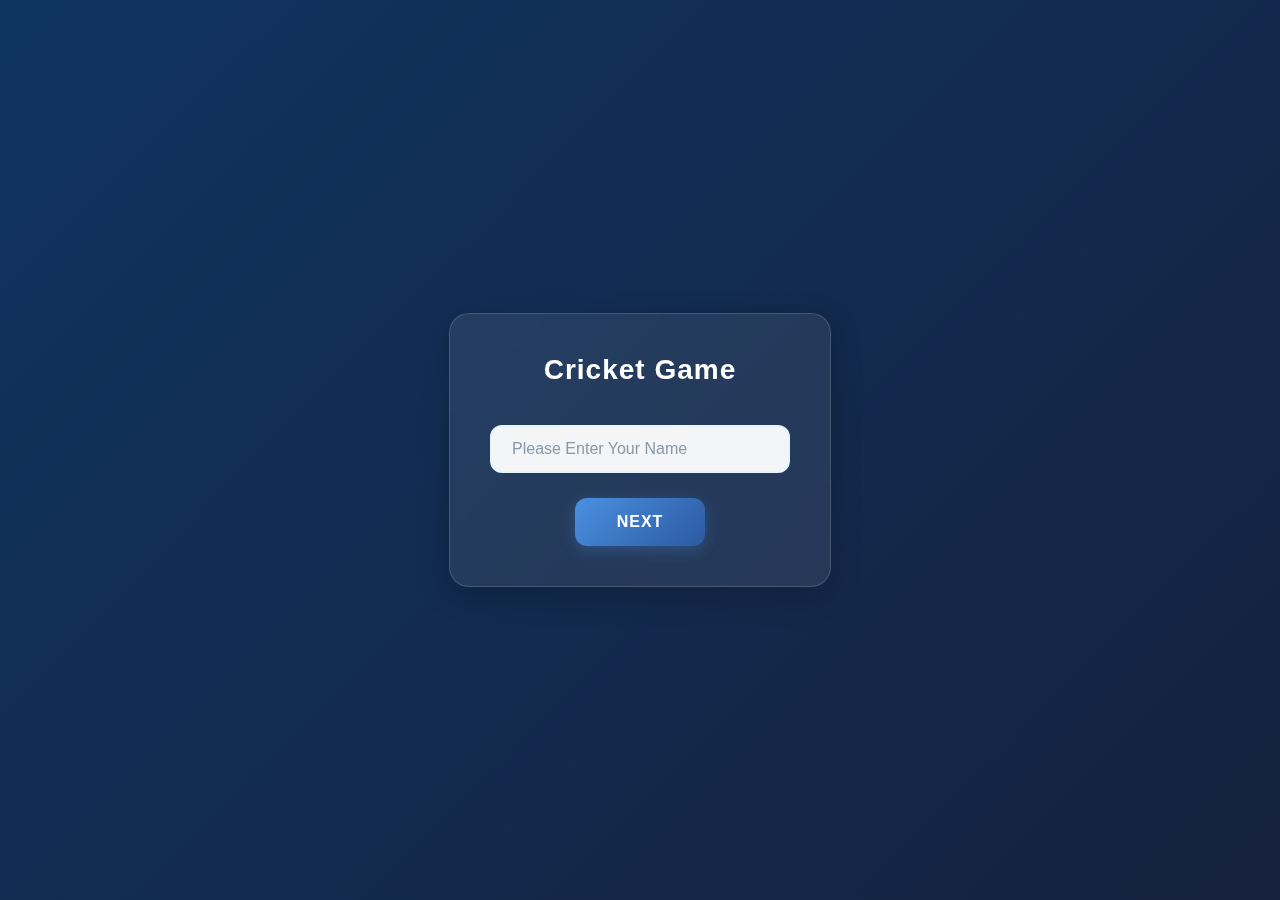
<file: js/cricket-game/index.html>
<!DOCTYPE html>
<html lang="en">

<head>
    <meta charset="UTF-8">
    <meta name="viewport" content="width=device-width, initial-scale=1.0">
    <title>SMPL</title>
    <link rel="stylesheet" href="style.css">
</head>

<body>

    <!-- Name Input -->
    <div class="name-wrapper" id="name-wrapper">
        <h2>Cricket Game</h2>
        <input type="text" placeholder="Please Enter Your Name" name="name" id="name">

        <button id="next">Next</button> 
    </div>

    <!-- Team Selection -->
    <div id="teams-wrapper" class="hide">
        <div>
            <div class="team" id="pk">Pakistan</div>
            <div class="team" id="zm">Zimbabwe</div>
            <div class="team" id="bg">Bangladesh</div>
            <div class="team" id="sl">Sri Lanka</div>
            <div class="team" id="au">Australia</div>
            <div class="team" id="smc">SMIT Cheeteh</div>
        </div>
        <button id="next">Next</button>
    </div>

    <!-- Toss -->
    <div id="toss-wrapper" class="hide">
        <div id="toss-coins">
            <div class="toss" id="hd">Heads</div>
            <div class="toss" id="tl">Tails</div>
        </div>
        <button id="next">Next</button>
    </div>

    <!-- Batting/Bowling -->
    <div id="elected-wrapper" class="hide">
        <div id="elected-sides">
            <div class="side" id="bat">Batting</div>
            <div class="side" id="bowl">Bowling</div>
        </div>
        <button id="next">Next</button>
    </div>

    <!-- Play Screen -->
    <div id="play-wrapper" class="hide" tabindex="0">
        <h1><span>You're</span> <span id="play-type">-</span> <span>ing</span></h1>
        
        <div class="play-stats">
            <div class="stat-box">
                <div class="stat-label">Score</div>
                <div class="stat-value" id="score">0</div>
            </div>
            <div class="stat-box">
                <div class="stat-label">Wickets</div>
                <div class="stat-value" id="wickets">0</div>
            </div>
            <div class="stat-box">
                <div class="stat-label">Target</div>
                <div class="stat-value" id="target">N/A</div>
            </div>
        </div>

        <div id="user-side"></div>

        <button id="play">Play</button>
    </div>


    <script src="app.js"></script>
</body>

</html>
</file>
<file: js/cricket-game/style.css>
.show {
  display: block;
}

.hide {
  display: none !important;
}

* {
  box-sizing: border-box;
}

body {
  background: linear-gradient(135deg, #0f3460 0%, #16213e 100%);
  height: 100vh;
  display: flex;
  flex-direction: column;
  align-items: center;
  justify-content: center;
  font-family: 'Segoe UI', Tahoma, Geneva, Verdana, sans-serif;
  margin: 0;
  padding: 20px;
}

#teams-wrapper > div,
#elected-wrapper > div   {
  display: flex;
  justify-content: space-around;
  flex-wrap: wrap;
  gap: 20px;
}

#name-wrapper {
  display: flex;
  flex-direction: column;
  align-items: center;
  color: white;
  gap: 15px;
  background: rgba(255, 255, 255, 0.08);
  backdrop-filter: blur(10px);
  padding: 40px;
  border-radius: 20px;
  box-shadow: 0 8px 32px rgba(0, 0, 0, 0.2);
  border: 1px solid rgba(255, 255, 255, 0.15);
}

#name-wrapper h2 {
  margin-top: 0;
  font-size: 28px;
  font-weight: 700;
  letter-spacing: 1px;
}

#name-wrapper input {
  height: 48px;
  width: 300px;
  font-size: 16px;
  padding: 12px 20px;
  color: #0f3460;
  border-radius: 12px;
  border: 2px solid #e7f3ff;
  background-color: rgba(255, 255, 255, 0.95);
  transition: all 0.3s ease;
  font-weight: 500;
}

#name-wrapper input::placeholder {
  color: #8899aa;
}

#name-wrapper input:focus {
  outline: none;
  border-color: #4a90e2;
  box-shadow: 0 0 15px rgba(74, 144, 226, 0.3);
  transform: translateY(-2px);
}

#next {
  height: 48px;
  width: 130px;
  font-size: 16px;
  font-weight: 600;
  background: linear-gradient(135deg, #4a90e2 0%, #2c5aa0 100%);
  color: white;
  border: none;
  border-radius: 12px;
  cursor: pointer;
  margin-top: 10px;
  transition: all 0.3s ease;
  box-shadow: 0 4px 15px rgba(74, 144, 226, 0.3);
  text-transform: uppercase;
  letter-spacing: 1px;
}

#next:hover {
  transform: translateY(-3px);
  box-shadow: 0 8px 25px rgba(74, 144, 226, 0.5);
}

#next:active {
  transform: translateY(-1px);
}

#teams-wrapper,
#toss-wrapper,
#elected-wrapper {
  display: flex;
  flex-direction: column;
  align-items: center;
  background: rgba(255, 255, 255, 0.08);
  backdrop-filter: blur(10px);
  padding: 40px;
  border-radius: 20px;
  box-shadow: 0 8px 32px rgba(0, 0, 0, 0.2);
  border: 1px solid rgba(255, 255, 255, 0.15);
  max-width: 90%;
}

div#teams-wrapper>div {
  margin-top: 20px;
  padding: 20px;
  display: flex;
  align-items: center;
  justify-content: center;
  gap: 20px;
  flex-wrap: wrap;
}

.team {
  height: 140px;
  width: 140px;
  background: #2c5f8d;
  border-radius: 15px;
  cursor: pointer;
  font-family: 'Segoe UI', Tahoma, Geneva, Verdana, sans-serif;
  font-size: 15px;
  font-weight: 600;
  color: white;
  display: flex;
  align-items: center;
  justify-content: center;
  border: 3px solid transparent;
  transition: all 0.3s ease;
  box-shadow: 0 4px 12px rgba(0, 0, 0, 0.15);
  text-align: center;
  padding: 10px;
}

.team:hover {
  transform: translateY(-5px);
  background: #3a7aad;
  box-shadow: 0 8px 20px rgba(0, 0, 0, 0.25);
}

.team.selected {
  border-color: #e0f0ff;
  background: #1a3a52;
  box-shadow: 0 0 25px rgba(74, 144, 226, 0.4);
}

.selected {
  border-color: #e0f0ff;
}

#toss-coins {
  display: flex;
  gap: 40px;
  justify-content: center;
  margin: 30px 0;
}

.toss {
  height: 140px;
  width: 140px;
  background: #2c5f8d;
  display: flex;
  align-items: center;
  justify-content: center;
  border-radius: 50%;
  border: 3px solid transparent;
  margin: 10px;
  cursor: pointer;
  font-weight: 700;
  color: white;
  font-size: 18px;
  transition: all 0.3s ease;
  box-shadow: 0 4px 12px rgba(0, 0, 0, 0.15);
}

.toss:hover {
  transform: translateY(-5px) scale(1.08);
  background: #3a7aad;
  box-shadow: 0 8px 20px rgba(0, 0, 0, 0.25);
}

.toss.selected {
  background: #1a3a52;
  border-color: #e0f0ff;
  box-shadow: 0 0 25px rgba(74, 144, 226, 0.4);
}

#elected-sides {
  display: flex;
  gap: 40px;
  justify-content: center;
  margin: 30px 0;
}

.side {
  height: 140px;
  width: 140px;
  background: #2c5f8d;
  border-radius: 15px;
  cursor: pointer;
  font-family: 'Segoe UI', Tahoma, Geneva, Verdana, sans-serif;
  font-size: 16px;
  font-weight: 600;
  color: white;
  display: flex;
  align-items: center;
  justify-content: center;
  border: 3px solid transparent;
  transition: all 0.3s ease;
  box-shadow: 0 4px 12px rgba(0, 0, 0, 0.15);
}

.side:hover {
  transform: translateY(-5px);
  background: #3a7aad;
  box-shadow: 0 8px 20px rgba(0, 0, 0, 0.25);
}

.side.selected {
  border-color: #e0f0ff;
  background: #1a3a52;
  box-shadow: 0 0 25px rgba(74, 144, 226, 0.4);
}

#play-wrapper {
  display: flex;
  flex-direction: column;
  align-items: center;
  justify-content: center;
  background: rgba(255, 255, 255, 0.08);
  backdrop-filter: blur(10px);
  padding: 50px;
  border-radius: 20px;
  box-shadow: 0 8px 32px rgba(0, 0, 0, 0.2);
  border: 1px solid rgba(255, 255, 255, 0.15);
  max-width: 90%;
  gap: 25px;
}

#play-wrapper h1 {
  font-size: 38px;
  font-weight: 700;
  color: white;
  margin: 0;
  text-transform: uppercase;
  letter-spacing: 2px;
  text-shadow: 0 2px 8px rgba(0, 0, 0, 0.3);
}

#play-wrapper h1 span {
  display: inline-block;
}

#play-wrapper h1 span#play-type {
  color: #4a90e2;
  font-weight: 800;
}

.play-stats {
  display: flex;
  gap: 40px;
  justify-content: center;
  flex-wrap: wrap;
  width: 100%;
  margin: 20px 0;
}

.stat-box {
  background: rgba(255, 255, 255, 0.1);
  padding: 25px 35px;
  border-radius: 15px;
  border: 1px solid rgba(255, 255, 255, 0.2);
  text-align: center;
  backdrop-filter: blur(5px);
  transition: all 0.3s ease;
}

.stat-box:hover {
  background: rgba(255, 255, 255, 0.15);
  border-color: rgba(74, 144, 226, 0.5);
}

.stat-label {
  font-size: 13px;
  color: rgba(255, 255, 255, 0.8);
  text-transform: uppercase;
  letter-spacing: 1.5px;
  font-weight: 600;
  margin-bottom: 10px;
}

.stat-value {
  font-size: 36px;
  font-weight: 700;
  color: #4a90e2;
  text-shadow: 0 2px 5px rgba(0, 0, 0, 0.2);
}

#user-side {
  width: 100%;
  padding: 30px;
  background: rgba(255, 255, 255, 0.05);
  border-radius: 12px;
  border: 1px solid rgba(255, 255, 255, 0.15);
  color: white;
  text-align: center;
  font-size: 16px;
  min-height: 70px;
  display: flex;
  align-items: center;
  justify-content: center;
  font-weight: 500;
}

#play {
  height: 50px;
  width: 150px;
  font-size: 16px;
  font-weight: 700;
  background: linear-gradient(135deg, #4a90e2 0%, #2c5aa0 100%);
  color: white;
  border: none;
  border-radius: 12px;
  cursor: pointer;
  margin-top: 20px;
  transition: all 0.3s ease;
  box-shadow: 0 4px 15px rgba(74, 144, 226, 0.3);
  text-transform: uppercase;
  letter-spacing: 1px;
}

#play:hover {
  transform: translateY(-3px);
  box-shadow: 0 8px 25px rgba(74, 144, 226, 0.5);
}

#play:active {
  transform: translateY(-1px);
}
</file>
